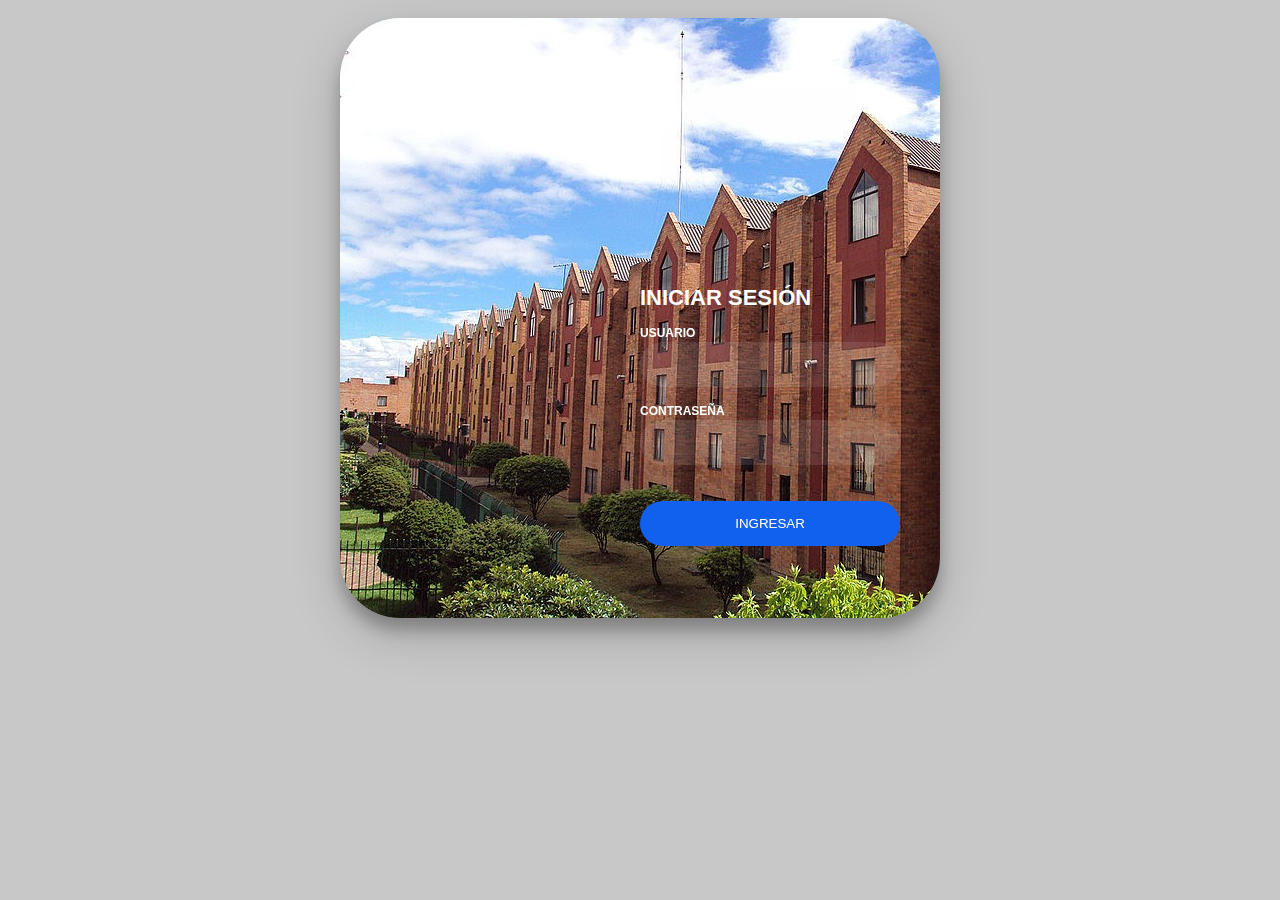
<file: index.html>
<!DOCTYPE html>
<html>
<head>
	<meta charset="utf-8">
	<meta name="viewport" content="width=device-width, initial-scale=1">
  <link rel="stylesheet" type="text/css" href="./CSS/index.css">
  <script src="https://ajax.googleapis.com/ajax/libs/jquery/3.6.0/jquery.min.js"></script>
  <script type="text/javascript" src="./JS/scripts_app.js"></script>

	<title></title>
</head>
<body><br>
	<div class="login-wrap">
  <div class="login-html">
    <input id="tab-1" type="radio" name="tab" class="sign-in" checked><label for="tab-1" class="tab">Iniciar Sesión</label>
    <input id="tab-2" type="radio" name="tab" class="sign-up"><label for="tab-2" class="tab"></label>
    <div class="login-form">
      <div class="sign-in-htm">
        <div class="group">
          <label for="usuario" class="label">Usuario</label>
          <input id="usuario" type="text" class="input">
        </div>
        <div class="group">
          <label for="contrasena" class="label">Contraseña</label>
          <input id="contrasena" type="password" class="input" data-type="contrasena">
      <br><br>
        <div class="group">
        <input type="button" name="login" id="login-form" value="INGRESAR" class="button" onclick="Ingresar()">
        </div>
</file>
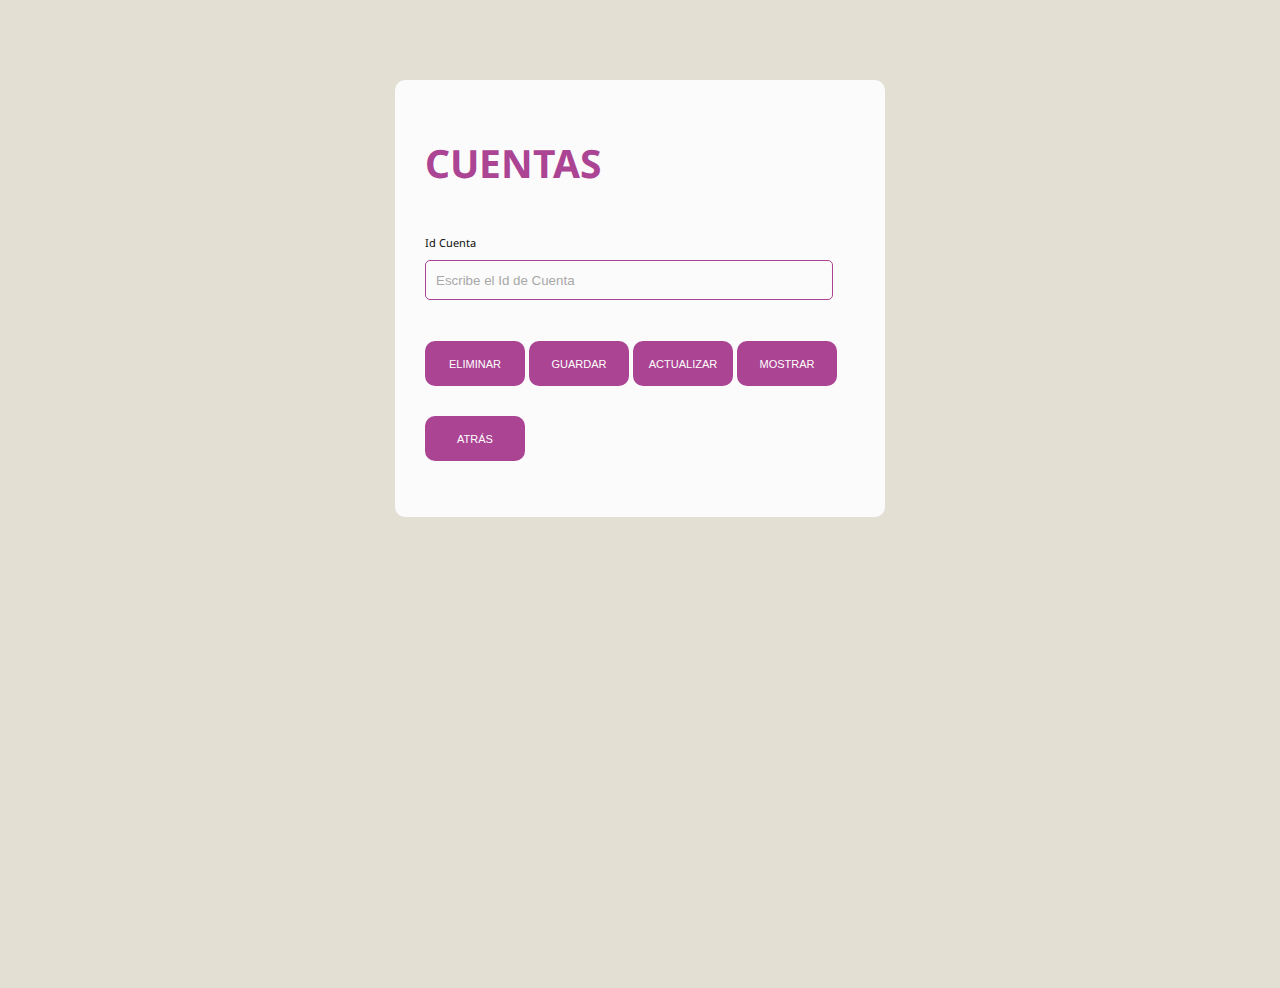
<file: VISTAS/cuentas.html>
<html lang="es">
<head>
  <meta charset="UTF-8">

<link rel="stylesheet" type="text/css" href="../CSS/cuentas.css">
 
<script type="text/javascript" src="../JS/scripts_app.js" ></script> 

  <title>Formulario de contacto</title>

  <!-- Enlace al documento css. no aplicable en codepen.
  <link rel="stylesheet" type="text/css" href="contact-form.css">
-->
  
  </head>


<body>  


  
  <!-- formulario de contacto en html y css -->  

  <div class="contact_form">

    <div class="formulario">      
      <h1>CUENTAS</h1>
       


          <!-- este form estaba primero pero lo he cambiado para mas abajo pues el que me redirecciona a la pagina principal <form action="submeter-formulario.php" method="post">     -->   

            
                <p>
                  <label for="nombre" class="colocar_nombre">Id Cuenta
            
                  </label>
                    <input type="text" name="introducir_nombre" id="nombre"  placeholder="Escribe el Id de Cuenta">
                </p>
              
               
              
                       
              
                <button type="submit" name="enviar_formulario" id="enviar"><p>Eliminar</p></button>
                <button type="submit" name="enviar_formulario" id="enviar"><p>Guardar</p></button>
                <button type="submit" name="enviar_formulario" id="enviar"><p>Actualizar</p></button>
                <button type="submit" name="enviar_formulario" id="enviar"><p>Mostrar</p></button>

                <!-- con este código me permite clickear en el botón e ir al menú --> <form action="menu.html" method="post">   
                <button type="submit" name="enviar_formulario" id="enviar" onclick="iratras()"><p>Atrás</p></button>
                        
      
            </form>
          </form>
    </div>  
  </div>

</body>
</html>
</file>
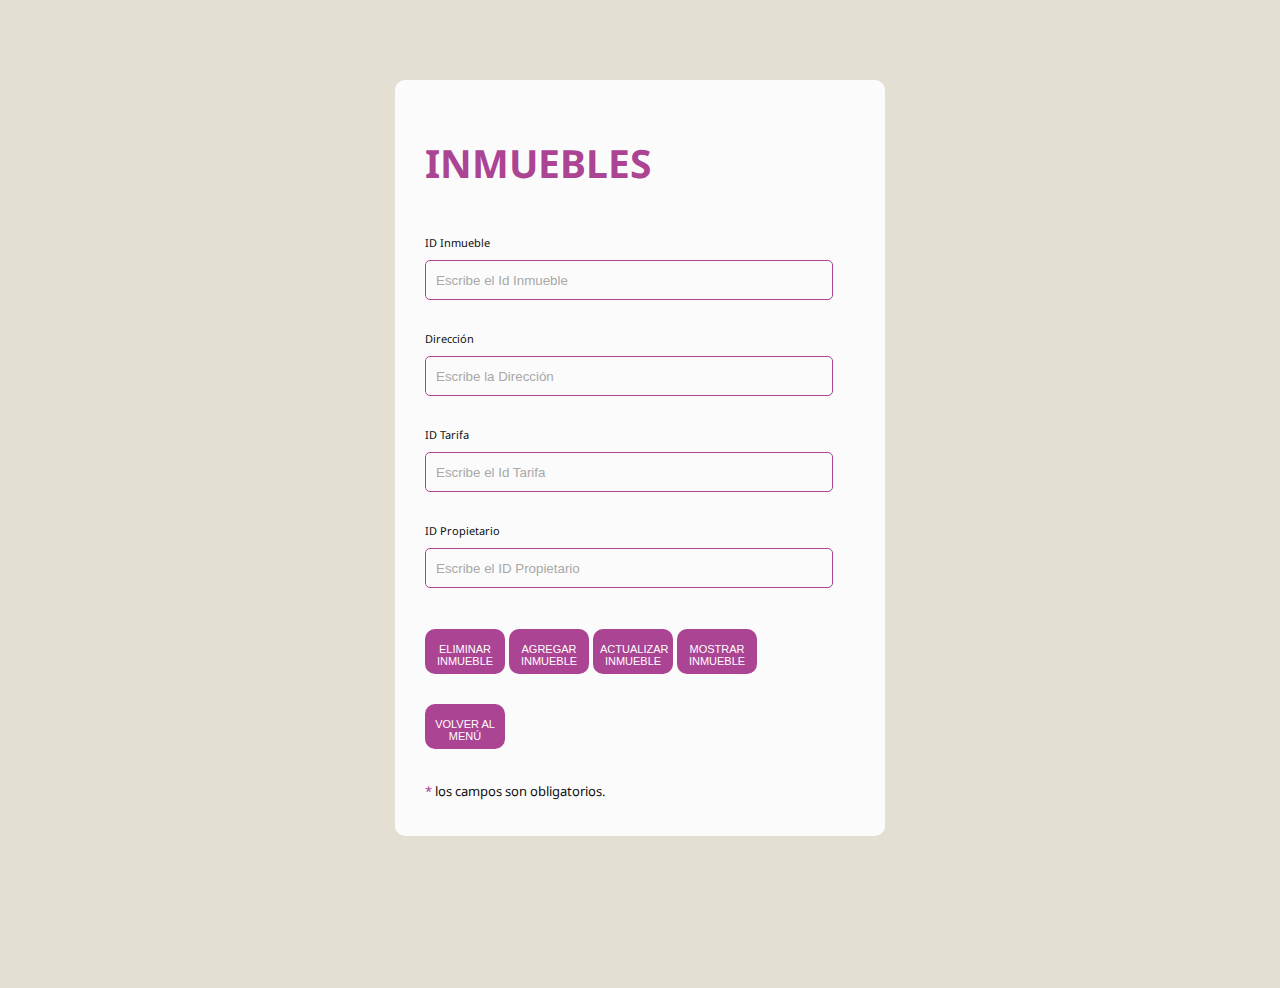
<file: VISTAS/inmuebles.html>
<html lang="es">
<head>
  <meta charset="UTF-8">

<link rel="stylesheet" type="text/css" href="../CSS/inmuebles.css">
<script type="text/javascript" src="../JS/scripts_app.js" ></script>

  <title>Formulario de inmuebles</title>
  
</head>
<body>  
   

  <div class="contact_form">

    <div class="formulario">      
      <h1>INMUEBLES</h1>
       
            
                <p>
                  <label for="inmueble" class="colocar_id">ID Inmueble
                  
                  </label>
                    <input type="text" name="introducir_idinmueble id="inmueble"x| placeholder="Escribe el Id Inmueble">
                </p>
              
                 <p>
                  <label for="Direccion" class="colocar_direccion">Dirección
                  </label>
                    <input type="text" name="introducir_direccion" id="direccion" placeholder="Escribe la Dirección">
                </p>    
            
                <p>
                  <label for="tarifa" class="colocar_idtarifa">ID Tarifa
                  </label>
                    <input type="text" name="introducir_tarifa" id="tarifa" placeholder="Escribe el Id Tarifa">
                </p>    
              
                <p>
                  <label for="id_propietario" class="colocar_id">ID Propietario
                  </label>
                    <input type="text" name="introducir_id_propietario" id="propietario" placeholder="Escribe el ID Propietario">
                </p>    
              
                
              
                <button type="submit" name="enviar_formulario" id="enviar"><p>Eliminar Inmueble</p></button>
                <button type="submit" name="enviar_formulario" id="enviar"><p>Agregar Inmueble</p></button>
                <button type="submit" name="enviar_formulario" id="enviar"><p>Actualizar Inmueble</p></button>
                <button type="submit" name="enviar_formulario" id="enviar"><p>Mostrar Inmueble</p></button>
                <!-- con este código me permite clickear en el botón e ir al menú --> <form action="menu.html" method="post">   
                <button type="submit" name="enviar_formulario" id="enviar" onclick="iratras()"><p>Volver al menú</p></button>

                <p class="aviso">
                  <span class="obligatorio"> * </span>los campos son obligatorios.
                </p>          
            
          </form>
    </div>  
  </div>

</body>
</html>
</file>
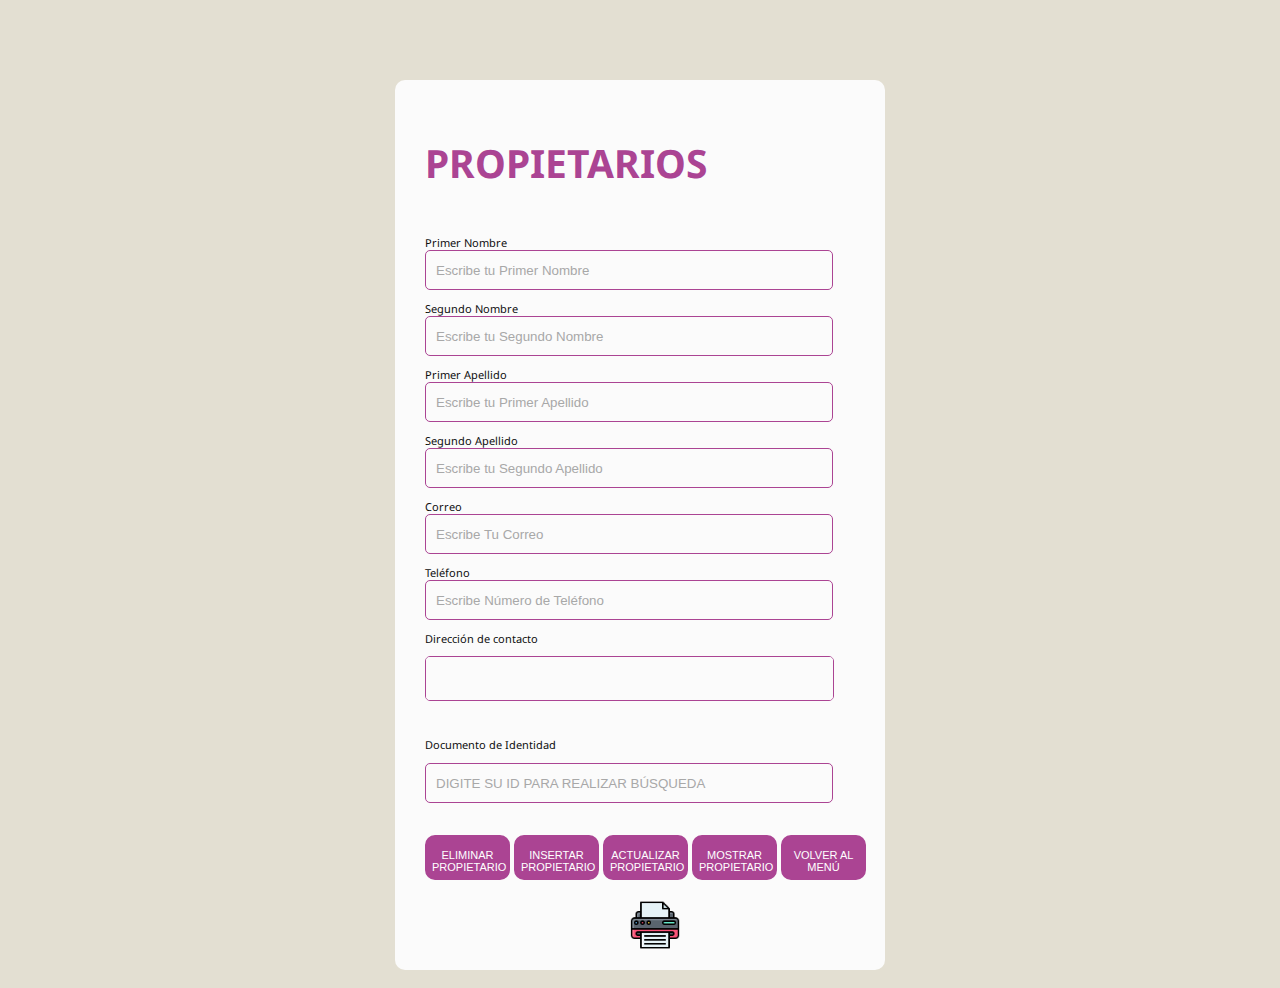
<file: VISTAS/propietarios.html>
<html lang="es">

<head>
  <meta charset="UTF-8">
  <meta name="viewport" content="width=device-width, initial-scale=1">

<link rel="stylesheet" type="text/css" href="../CSS/propietarios.css">
<script src="https://ajax.googleapis.com/ajax/libs/jquery/3.6.0/jquery.min.js"></script>
<script type="text/javascript" src="../JS/propietarios.js" ></script>

<title>Formulario de Propietarios</title>

</head>
<body>  
  <div class="contact_form">

    <div class="formulario">      
      <h1>PROPIETARIOS</h1>

      <!--

                <p>
                  <label for="nombre" class="colocar_nombre">Número de identificación
                  </label>
                    <input type="number" name="Numero_Identificon" id="Numero_Identificaci" required="obligatorio" placeholder="Escribe tu identificación">
                </p>
                -->
              
                <p>
                  <label for="Primer_Nombre" class="colocar_Primer_Nombre">Primer Nombre
          
                  </label>
                    <input type="text" name="Primer_Nombre" id="Primer_Nombre" required="obligatorio" placeholder="Escribe tu Primer Nombre">
                </p>
            
                <p>
                  <label for="Segundo_Nombre" class="colocar_Segundo_Nombre">Segundo Nombre
                  </label>
                    <input type="text" name="Segundo_Nombre" id="Segundo_Nombre" placeholder="Escribe tu Segundo Nombre">
                </p>    
              
                <p>
                  <label for="Primer_Apellido" class="colocar_Primer_Apellido">Primer Apellido
                  </label>
                    <input type="text" name="colocar_Primer_Apellido" id="Primer_Apellido" placeholder="Escribe tu Primer Apellido">
                </p>    
              
                <p>
                  <label for="Segundo_Apellido" class="colocar_Segundo_Apellido">Segundo Apellido
                  </label>
                    <input type="text" name="Segundo_Apellido" id="Segundo_Apellido" required="obligatorio" placeholder="Escribe tu Segundo Apellido">
                </p>    
              
                <p>
                  <label for="correo" class="colocar_correo">Correo
                  </label>
                    <input type="email" name="introducir_correo" id="correo" required="obligatorio" placeholder="Escribe Tu Correo">
                </p>                    
                
                <p>
                   <label for="Telefono" class="colocar_Telefono">Teléfono             
                  </label>
                    <input type="tel" name="introducir_Telefono" id="Telefono" required="obligatorio" placeholder="Escribe Número de Teléfono">
                </p>     

                <p>
                  <label for="Direccion_Contacto" class="colocar_Direccion_Contacto">Dirección de contacto
                  </label>
                <textarea type="text" name="Direccion_Contacto" id="Direccion_Contacto" required="obligatorio" placeholder="Escribe Tu Dirección de contacto"

              >
                  
                </textarea>

                </p>                
              
              

<form action="" method="" name="">



  <div id="user"> <!--  esta es la etiqueta con la información que aparecerá con la consulta de la base de datos buscando por el Numero_Identificacion -->  
    </div>
    </form>
<P>Documento de Identidad</P>
 <input type="text" name="Numero_Identificacion" id="Numero_Identificacion" value="" placeholder="DIGITE SU ID PARA REALIZAR BÚSQUEDA"> 

<br>
<br>

 <button type="submit" name="enviar_formulario" id="enviar" onclick="Eliminar()"><p>Eliminar Propietario</p></button>

 <button type="submit" name="enviar_formulario" id="enviar" onclick="insertar()"><p>Insertar Propietario</p></button>

                <button type="submit" name="enviar_formulario" id="enviar" onclick="Actualizar()"><p>Actualizar Propietario</p></button>

                
          
            
          
           <button type="submit" name="enviar_formulario" id="enviar" onclick="UserById()"><p>Mostrar Propietario</p></button>

           <button type="submit" name="enviar_formulario" id="enviar" onclick="iratras()"><p>Volver Al Menú</p></button>

           <!-- <input type="button" value="Imprime esta pagina" onclick="window.print()"> -->
           

           <center>

           <img src="../IMG/impresora.png"  width="50px"
            height="50px" align-items="center" onclick="window.print()">

           </center> 
           


      



      
           </div>
    </div>  
  </div>


</body>
</html>
</file>
<file: CSS/index.css>
body{
  margin:0;
  color:#6a6f8c;
  background:#c8c8c8;
  font:600 16px/18px 'Open Sans',sans-serif;
}
*,:after,:before{box-sizing:border-box}
.clearfix:after,.clearfix:before{content:'';display:table}
.clearfix:after{clear:both;display:block}
a{color:inherit;text-decoration:none}

.login-wrap{
  width:100%;
  margin:auto;
  max-width:600px;
  min-height:600px;
  position:relative;
  border-radius: 60px;
  background-image:url(../IMG/URBANIZACIO-CERRADA-1.jpg); no-repeat center;
  box-shadow:0 12px 15px 0 rgba(0,0,0,.24),0 17px 50px 0 rgba(0,0,0,.19);
}
.login-html{
  width:100%;
  height:100%;
  position:absolute;
  padding:270px 40px 300px 300px; no-repeat center;
  background:rgba(#E3DFD2);
}
.login-html .sign-in-htm,
.login-html .sign-up-htm{
  top:0;
  left:0;
  right:0;
  bottom:0;
  position:absolute;
  transform:rotateY(180deg);
  backface-visibility:hidden;
  transition:all .4s linear;
}
.login-html .sign-in,
.login-html .sign-up,
.login-form .group .check{
  display:none;
}
.login-html .tab,
.login-form .group .label,
.login-form .group .button{
  text-transform:uppercase;
}
.login-html .tab{
  font-size:22px;
  margin-right:15px;
  padding-bottom:5px;
  margin:0 15px 10px 0;
  display:inline-block;
  border-bottom:2px solid transparent;
}
.login-html .sign-in:checked + .tab,
.login-html .sign-up:checked + .tab{
  color:#fff;
  border-color:none;
}
.login-form{
  min-height:345px;
  position:relative;
  perspective:1000px;
  transform-style:preserve-3d;
}
.login-form .group{
  margin-bottom:15px;
}
.login-form .group .label,
.login-form .group .input,
.login-form .group .button{
  width:100%;
  color:#fff;
  display:block;
}
.login-form .group .input,
.login-form .group .button{
  border:none;
  padding:15px 20px;
  border-radius:25px;
  background:rgba(255,255,255,.1);
}
.login-form .group input[data-type="password"]{
  text-security:circle;
  -webkit-text-security:circle;
}
.login-form .group .label{
  color:#fff;
  font-size:12px;
}
.login-form .group .button{
  background:#1161ee;  /* se puede cambiar el color del botón a transparente background:rgba(255,255,255,.1); */
}
.login-form .group label .icon{
  width:15px;
  height:15px;
  border-radius:2px;
  position:relative;
  display:inline-block;
  background:rgba(255,255,255,.1);
}
.login-form .group label .icon:before,
.login-form .group label .icon:after{
  content:'';
  width:10px;
  height:2px;
  background:#fff;
  position:absolute;
  transition:all .2s ease-in-out 0s;
}
.login-form .group label .icon:before{
  left:3px;
  width:5px;
  bottom:6px;
  transform:scale(0) rotate(0);
}
.login-form .group label .icon:after{
  top:6px;
  right:0;
  transform:scale(0) rotate(0);
}
.login-form .group .check:checked + label{
  color:#fff;
}
.login-form .group .check:checked + label .icon{
  background:#1161ee;
}
.login-form .group .check:checked + label .icon:before{
  transform:scale(1) rotate(45deg);
}
.login-form .group .check:checked + label .icon:after{
  transform:scale(1) rotate(-45deg);
}
.login-html .sign-in:checked + .tab + .sign-up + .tab + .login-form .sign-in-htm{
  transform:rotate(0);
}
.login-html .sign-up:checked + .tab + .login-form .sign-up-htm{
  transform:rotate(0);
}

.hr{
  height:2px;
  margin:60px 0 50px 0;
  background:rgba(255,255,255,.2);
}
.foot-lnk{
  text-align:center;
}

h4{
font-family: 'Franklin Gothic Demi';
font-size: 35px;
text-align: center;
color: #050505;

}
</file>
<file: CSS/cuentas.css>
/* Importación de fuentes de google fonts */ 
@import url(https://fonts.googleapis.com/css?family=Noto+Sans);


body{
  height: 100%; 
  font-family: 'Noto Sans', sans-serif;
  background-color: #E3DFD2;
}


.contact_form{  
  width: 460px; 
  height: auto;
  margin: 80px auto;
  border-radius: 10px;  
  padding-top: 30px;
  padding-bottom: 20px;  
  background-color: #fbfbfb; 
  padding-left: 30px; 
}


input{
  background-color: #fbfbfb; 
  width: 408px; 
  height: 40px; 
  border-radius: 5px;  
  border-style: solid; 
  border-width: 1px; 
  border-color: #ab4493; 
  margin-top: 10px;  
  padding-left: 10px;
  margin-bottom: 20px; 
}


textarea{
  background-color: #fbfbfb; 
  width: 405px; 
  height: 150px; 
  border-radius: 5px;  
  border-style: solid; 
  border-width: 1px; 
  border-color: #ab4493; 
  margin-top: 10px;  
  padding-left: 10px;
  margin-bottom: 20px; 
  padding-top: 15px; 
}


label{
  display: block; 
  float: center;  
}


button{
  height: 45px; 
  padding-left: 5px;
  padding-right: 5px;   
  margin-bottom: 20px; 
  margin-top: 10px;   
  text-transform: uppercase;
  background-color: #ab4493; 
  border-color: #ab4493; 
  border-style: solid; 
  border-radius: 10px;  
  width: 100px;   
  cursor: pointer;
}



button p{
  color: #fff; 
}


span{
  color: #ab4493; 
}


.aviso{
  font-size: 13px;  
  color: #0e0e0e;  
}


h1{
  font-size: 39px;  
  text-align: letf; 
  padding-bottom: 20px; 
  color: #ab4493;
}


h3{
  font-size: 16px; 
  padding-bottom: 30px;
  color: #0e0e0e;   
}


p{
  font-size: 11px; 
  color: #0e0e0e; 
}


::-webkit-input-placeholder {
 color: #a8a8a8;
}


::-webkit-textarea-placeholder {
 color: #a8a8a8;
}


.formulario input:focus{
  outline:0;
  border: 1px solid #97d848;
}


.formulario textarea:focus{
  outline:0;
  border: 1px solid #97d848;
}

a{
   height: 45px; 
  padding-left: 5px;
  padding-right: 5px;   
  margin-bottom: 20px; 
  margin-top: 10px;   
  text-transform: uppercase;
  background-color: #ab4493; 
  border-color: #ab4493; 
  border-style: solid; 
  border-radius: 10px;  
  width: 80px;   
  cursor: pointer;


}
</file>
<file: CSS/inmuebles.css>
/* Importación de fuentes de google fonts */ 
@import url(https://fonts.googleapis.com/css?family=Noto+Sans);


body{
  height: 100%; 
  font-family: 'Noto Sans', sans-serif;
  background-color: #E3DFD2;
}


.contact_form{  
  width: 460px; 
  height: auto;
  margin: 80px auto;
  border-radius: 10px;  
  padding-top: 30px;
  padding-bottom: 20px;  
  background-color: #fbfbfb; 
  padding-left: 30px; 
}


input{
  background-color: #fbfbfb; 
  width: 408px; 
  height: 40px; 
  border-radius: 5px;  
  border-style: solid; 
  border-width: 1px; 
  border-color: #ab4493; 
  margin-top: 10px;  
  padding-left: 10px;
  margin-bottom: 20px; 
}


textarea{
  background-color: #fbfbfb; 
  width: 405px; 
  height: 150px; 
  border-radius: 5px;  
  border-style: solid; 
  border-width: 1px; 
  border-color: #ab4493; 
  margin-top: 10px;  
  padding-left: 10px;
  margin-bottom: 20px; 
  padding-top: 15px; 
}


label{
  display: block; 
  float: center;  
}


button{
  height: 45px; 
  padding-left: 5px;
  padding-right: 5px;   
  margin-bottom: 20px; 
  margin-top: 10px;   
  text-transform: uppercase;
  background-color: #ab4493; 
  border-color: #ab4493; 
  border-style: solid; 
  border-radius: 10px;  
  width: 80px;   
  cursor: pointer;
}


button p{
  color: #fff; 
}


span{
  color: #ab4493; 
}


.aviso{
  font-size: 13px;  
  color: #0e0e0e;  
}


h1{
  font-size: 39px;  
  text-align: letf; 
  padding-bottom: 20px; 
  color: #ab4493;
}


h3{
  font-size: 16px; 
  padding-bottom: 30px;
  color: #0e0e0e;   
}


p{
  font-size: 11px; 
  color: #0e0e0e; 
}


::-webkit-input-placeholder {
 color: #a8a8a8;
}


::-webkit-textarea-placeholder {
 color: #a8a8a8;
}


.formulario input:focus{
  outline:0;
  border: 1px solid #97d848;
}


.formulario textarea:focus{
  outline:0;
  border: 1px solid #97d848;
}
</file>
<file: CSS/propietarios.css>
/* Importación de fuentes de google fonts */ 
@import url(https://fonts.googleapis.com/css?family=Noto+Sans);


body{
  height: 100%; 
  font-family: 'Noto Sans', sans-serif;
  background-color: #E3DFD2;

}


.contact_form{  
  width: 460px; 
  height: auto;
  margin: 80px auto;
  border-radius: 10px;  
  padding-top: 30px;
  padding-bottom: 20px;  
  background-color: #fbfbfb; 
  padding-left: 30px; 
}


input{
  background-color: #fbfbfb; 
  width: 408px; 
  height: 40px; 
  border-radius: 5px;  
  border-style: solid; 
  border-width: 1px; 
  border-color: #ab4493; 
  margin-top: 10px;  
  padding-left: 10px;
  margin-bottom: 20px; 
  margin: 0;  /* este código me sirve para reducir el tamaño de los input en el formulario 
  es útil para hacer IMPRIMIR */
}


textarea{
  background-color: #fbfbfb; 
  width: 405px; 
  height: 150px; 
  border-radius: 5px;  
  border-style: solid; 
  border-width: 1px; 
  border-color: #ab4493; 
  margin-top: 10px;  
  padding-left: 10px;
  margin-bottom: 20px; 
  padding-top: 15px; 
}


label{
  display: block; 
  float: center; 
}


button{
  height: 45px; 
  padding-left: 5px;
  padding-right: 5px;   
  margin-bottom: 20px; 
  margin-top: 10px;   
  text-transform: uppercase;
  background-color: #ab4493; 
  border-color: #ab4493; 
  border-style: solid; 
  border-radius: 10px;  
  width: 85px;   
  cursor: pointer;
}


button p{
  color: #fff; 
}


span{
  color: #ab4493; 
}


.aviso{
  font-size: 13px;  
  color: #0e0e0e;  
}


h1{
  font-size: 39px;  
  text-align: letf; 
  padding-bottom: 20px; 
  color: #ab4493;
}


h3{
  font-size: 16px; 
  padding-bottom: 30px;
  color: #0e0e0e;   
}


p{
  font-size: 11px; 
  color: #0e0e0e; 
}


::-webkit-input-placeholder {
 color: #a8a8a8;
}


::-webkit-textarea-placeholder {
 color: #a8a8a8;
}


.formulario input:focus{
  outline:0;
  border: 1px solid #97d848;
}


.formulario textarea:focus{
  outline:0;
  border: 1px solid #97d848;
}

textarea {
    height: 45px;
    width: 89%;
    resize: none;

}

/*   Si lo necesitas, el atributo resize puede obtener otros valores:

both: Se puede redimensionar a los lados y hacia arriba y abajo.
horizontal: se puede redimensionar en la horizontal
vertical: solo se redimensiona en la vertical
none: el ya comentado que evita el resize */
</file>
